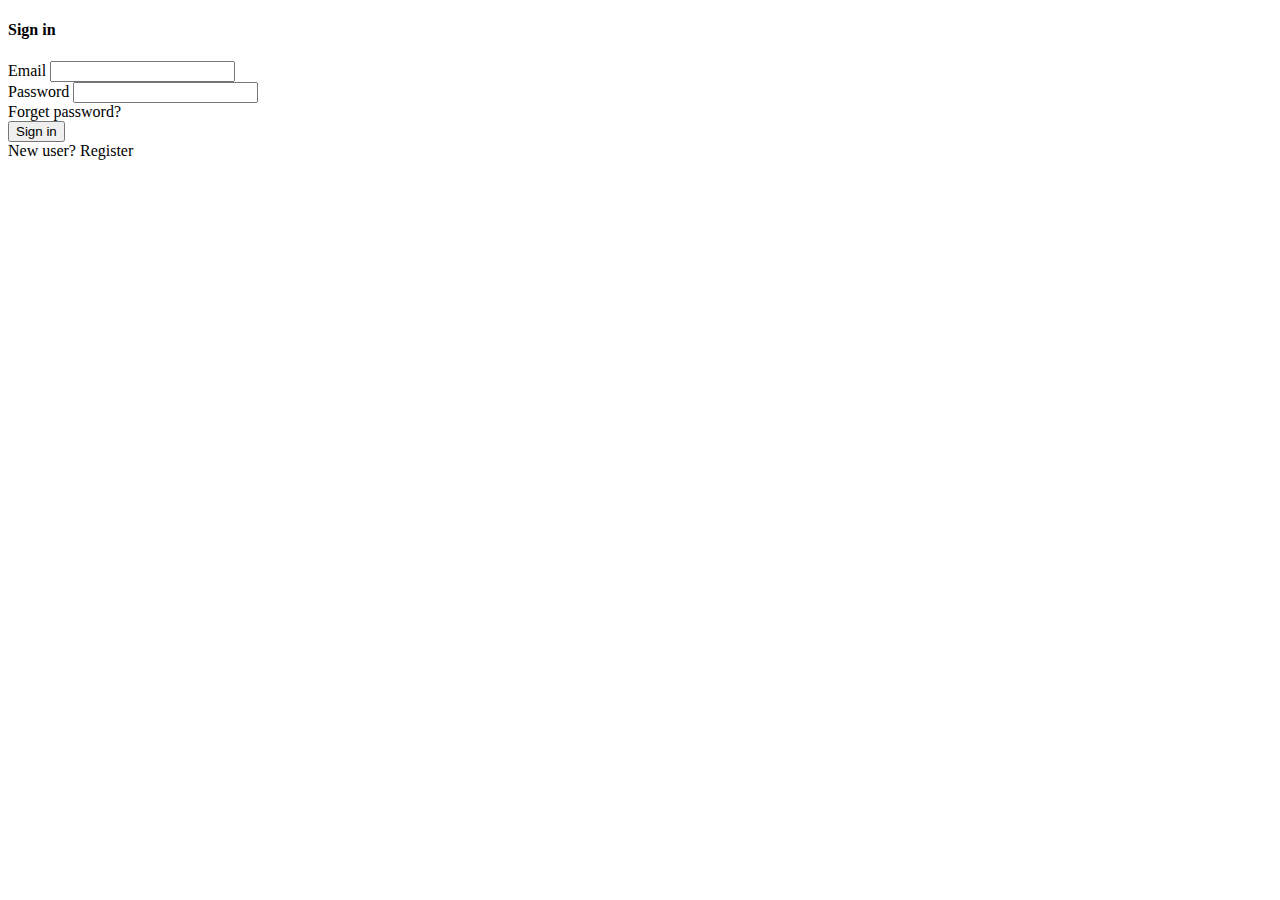
<file: src/main/resources/templates/login.html>
<!doctype html>
<html lang="en">
  <head>
    <meta charset="utf-8">
    <meta name="viewport" content="width=device-width, initial-scale=1">
    <link href="https://cdn.jsdelivr.net/npm/bootstrap@5.3.6/dist/css/bootstrap.min.css" rel="stylesheet" integrity="sha384-4Q6Gf2aSP4eDXB8Miphtr37CMZZQ5oXLH2yaXMJ2w8e2ZtHTl7GptT4jmndRuHDT" crossorigin="anonymous">
    <link th:href="@{/css/login.css}" rel="stylesheet" >
    <title>Login</title>
  </head>
  <body>
        <div class="container-fluid">
            <form class="mx-auto" method="post" th:action="@{/login}">
                <h4 class="text-center">Sign in</h4>
                <div class="mb-3 mt-5">
                  <label for="email" class="form-label">Email</label>
                  <input type="email" class="form-control" id="email" name="email" required>
                </div>
                <div>
                    <label for="password" class="form-label">Password</label>
                    <input type="password" class="form-control" id="password" name="password" required>
                  <div id="forgotPassword" class="form-text mt-3">Forget password?</div>
                </div>
                <button id = "btnLogin" type="submit" class="btn btn-primary mt-5">Sign in</button>
              <div class="text-center form-text mt-2">New user? <a th:href="@{/register}">Register</a></div>
              </form>
        </div>
    <script src="https://cdn.jsdelivr.net/npm/bootstrap@5.3.6/dist/js/bootstrap.bundle.min.js" integrity="sha384-j1CDi7MgGQ12Z7Qab0qlWQ/Qqz24Gc6BM0thvEMVjHnfYGF0rmFCozFSxQBxwHKO" crossorigin="anonymous"></script>
  </body>
</html>
</file>
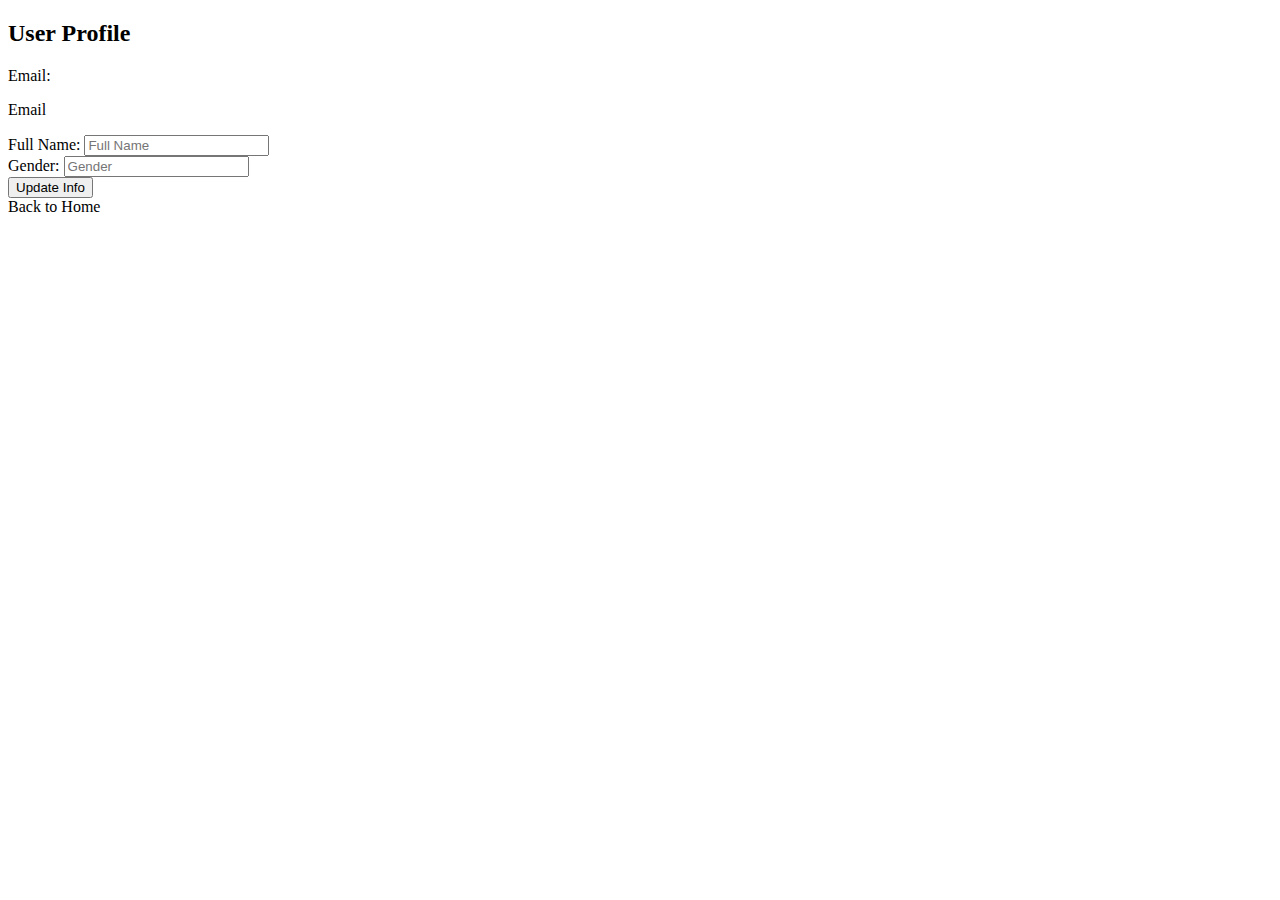
<file: src/main/resources/templates/profile.html>
<!DOCTYPE html>
<html lang="en" xmlns:th="http://www.thymeleaf.org">
<head>
    <meta charset="UTF-8">
    <title>User Profile</title>
    <link rel="stylesheet" th:href="@{/css/style.css}" />
</head>
<body>
<div class="container">
    <div class="login-container">
        <div class="login-box">
            <h2>User Profile</h2>

            <div class="form-group">
                <label>Email:</label>
                <p th:text="${user.email}">Email</p>
            </div>

            <form th:action="@{/profile/update}" method="post">
                <div class="form-group">
                    <label for="full_name">Full Name:</label>
                    <input type="text" id="full_name" name="full_name"
                           th:value="${user.full_name}" placeholder="Full Name" required>
                </div>

                <div class="form-group">
                    <label for="gender">Gender:</label>
                    <input type="text" id="gender" name="gender"
                           th:value="${user.gender}" placeholder="Gender" required>
                </div>

                <div class="form-group">
                    <button type="submit" class="btn">Update Info</button>
                </div>
            </form>

            <div class="form-group">
                <a th:href="@{/}" class="btn">Back to Home</a>
            </div>
        </div>
    </div>
</div>
</body>
</html>
</file>
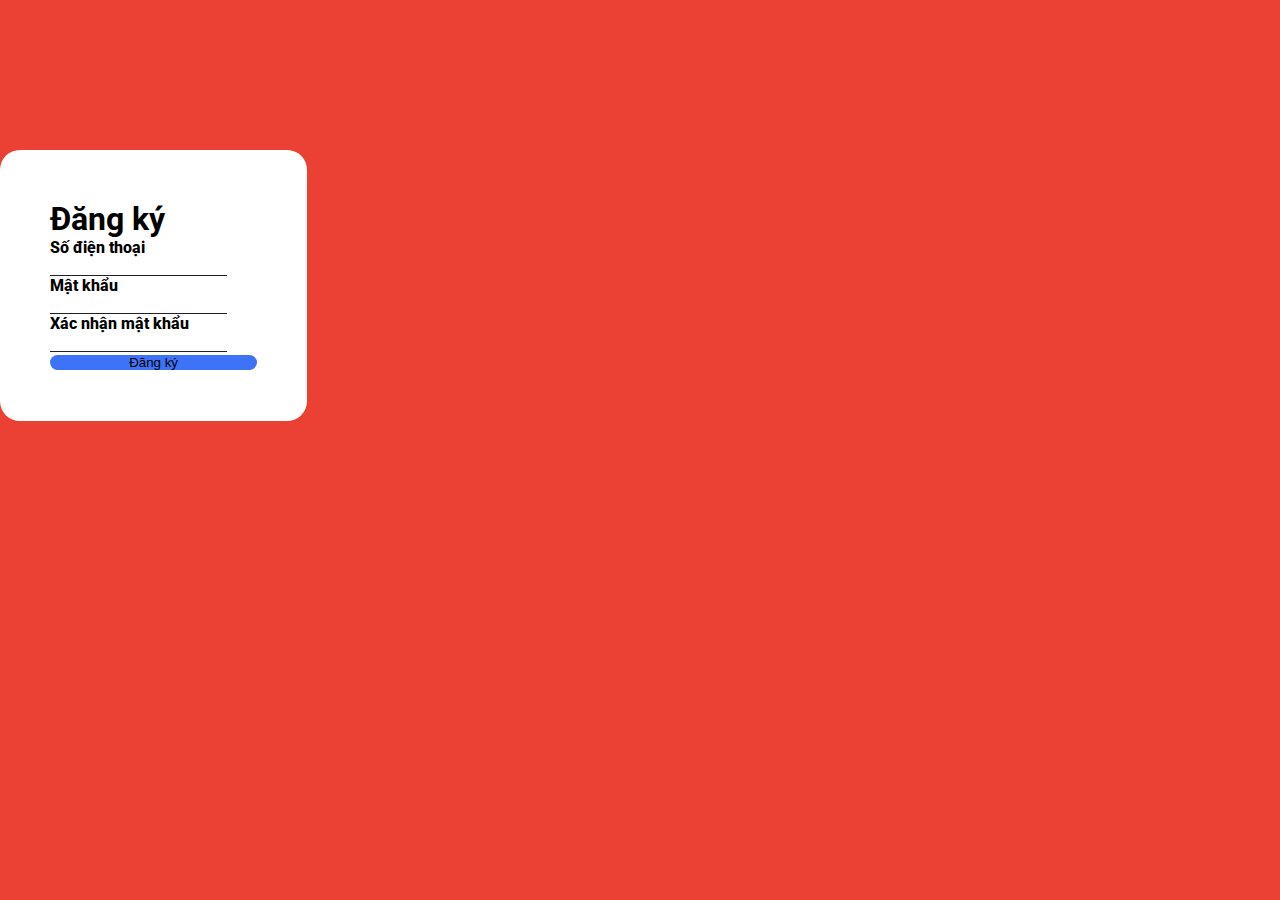
<file: src/main/resources/templates/register.html>
<!doctype html>
<html lang="en">
  <head>
    <meta charset="utf-8">
    <meta name="viewport" content="width=device-width, initial-scale=1">
    <link href="https://cdn.jsdelivr.net/npm/bootstrap@5.3.6/dist/css/bootstrap.min.css" rel="stylesheet" integrity="sha384-4Q6Gf2aSP4eDXB8Miphtr37CMZZQ5oXLH2yaXMJ2w8e2ZtHTl7GptT4jmndRuHDT" crossorigin="anonymous">
    <link href="./style.css" rel="stylesheet" >
    <title>Login</title>
  </head>
  <body>
        <div class="container-fluid">
            <form class="mx-auto">
                <h4 class="text-center">Đăng ký</h4>
                <div class="mb-3 mt-5">
                  <label for="inputPhoneNumber" class="form-label">Số điện thoại</label>
                  <input type="tel" class="form-control" id="inputPhone" required>
                </div>
                <div>
                  <label for="inputPassword" class="form-label">Mật khẩu</label>
                  <input type="password" class="form-control mb-3" id="inputPassword" required>
                  
                  <label for="confirmPassword" class="form-label">Xác nhận mật khẩu</label>
                  <input type="password" class="form-control" id="confirmPassword" oninput="matchPassword()" required>
                  
                </div>
              <button id="btnRegister" type="submit" class="btn btn-primary mt-5">Đăng ký</button>
              </form>
        </div>
    <script src="https://cdn.jsdelivr.net/npm/bootstrap@5.3.6/dist/js/bootstrap.bundle.min.js" integrity="sha384-j1CDi7MgGQ12Z7Qab0qlWQ/Qqz24Gc6BM0thvEMVjHnfYGF0rmFCozFSxQBxwHKO" crossorigin="anonymous"></script>
  </body>
</html>
</file>
<file: src/main/resources/templates/style.css>
@import url('https://fonts.googleapis.com/css2?family=Roboto:ital,wght@0,100..900;1,100..900&display=swap');
*{
    padding: 0;
    margin: 0;
    box-sizing: border-box;
  
}

body{
    background: #eb4034;
    font-family: 'Roboto', sans-serif;

}
form{
    border-radius: 20px;
    margin-top: 150px !important;
    width: 24% !important;
    background-color: white !important;
    padding: 50px;
}

.btn-primary{
    width: 100%;
    border: none;
    border-radius: 50px;
    background: #3e72f7;
    
}

.form-control{
    color: rgba(0,0,0,.87);
    border-bottom-color: rgba(0,0,0,.42);
    box-shadow: none !important;
    border: none;
    border-bottom: 1px solid;
    border-radius: 4px 4px 0 0;
    }
 h4{
    font-size: 2rem !important;
    font-weight: 700;
 }  
 .form-label{
    font-weight: 800 !important;
 }
@media only screen and (max-width: 600px) {
    form {
        width: 100% !important;
    }
  }
</file>
